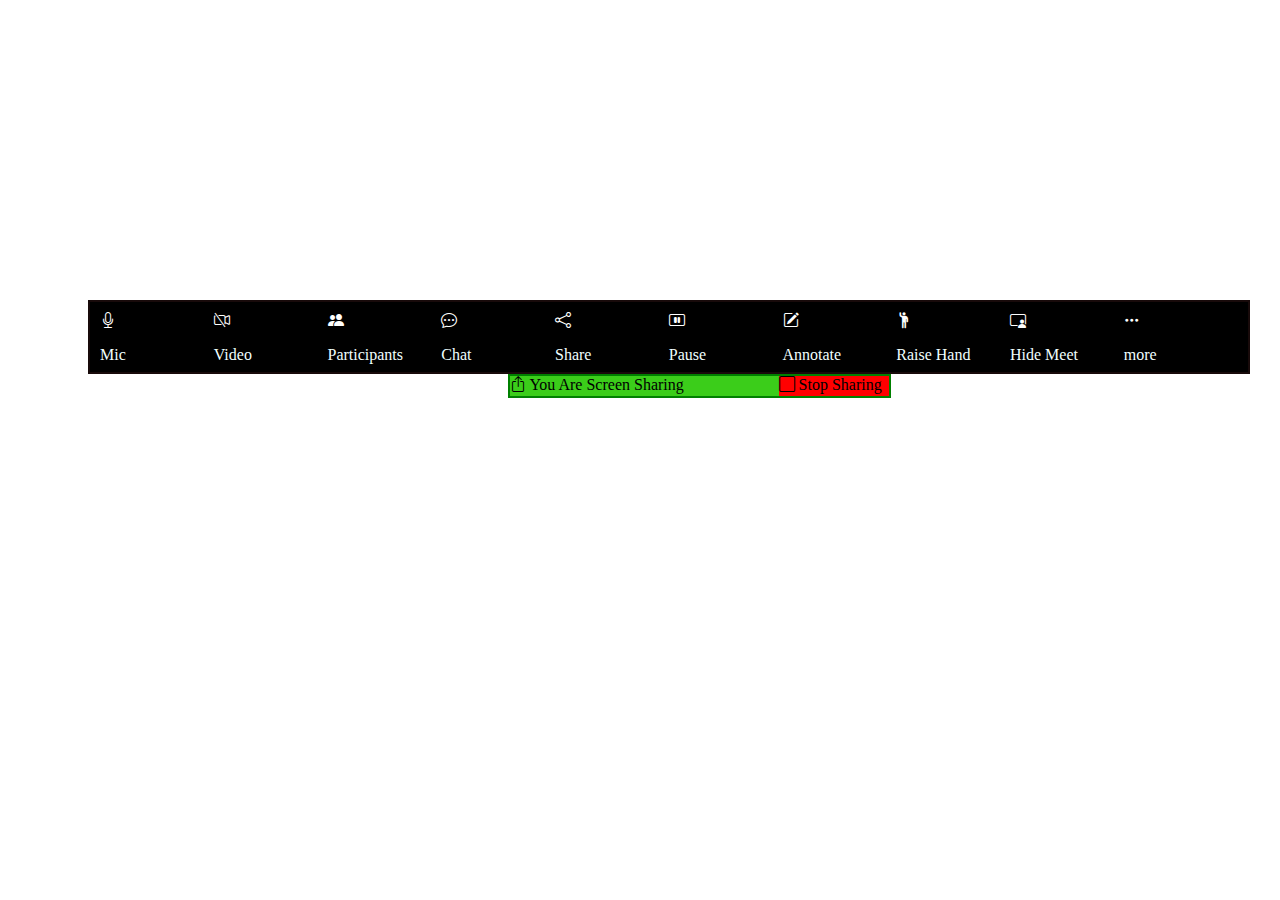
<file: index.html>
<!DOCTYPE html>
<html lang="en">
<head>
  <meta charset="UTF-8">
  <meta name="viewport" content="width=device-width, initial-scale=1.0">
  <title>Zoom</title>
  <link rel="stylesheet" href="./portfolio.css">
  <link rel="stylesheet" href="https://cdn.jsdelivr.net/npm/bootstrap-icons@1.13.1/font/bootstrap-icons.min.css">
</head>
<body>
  <div class="container">
    <div class="child-1">
      <i class="bi bi-mic"></i>
      <p>Mic</p>
    </div>
    <div class="child-2">
      <i class="bi bi-camera-video-off"></i>
      <p>Video</p>
    </div>
    <div class="child-3">
      <i class="bi bi-people-fill"></i>
      <p>Participants</p>
    </div>
    <div class="child-4">
      <i class="bi bi-chat-dots"></i>
      <p>Chat</p>
    </div>
    <div class="child-5">
      <i class="bi bi-share"></i>
      <p>Share</p>
    </div>
    <div class="child-6">
      <i class="bi bi-pause-btn"></i>
      <p>Pause</p>
    </div>
    <div class="child-7">
      <i class="bi bi-pencil-square"></i>
      <p>Annotate</p>
    </div>
    <div class="child-8">
      <i class="bi bi-person-raised-hand"></i>
      <p>Raise Hand</p>
    </div>
    <div class="child-9">
      <i class="bi bi-person-video3"></i>
      <p>Hide Meet</p>
    </div>
    <div class="child-10">
      <i class="bi bi-three-dots"></i>
      <p>more</p>
    </div>
  </div>
  <div class="container2">
    <div class="child-11">
      <i class="bi bi-box-arrow-up"></i>
      <span>You Are Screen Sharing</span>
    </div>
    <div class="child-12">
      <i class="bi bi-square"></i>
      <span>Stop Sharing</span>
      
    </div>

  </div>
  
</body>
</html>
</file>
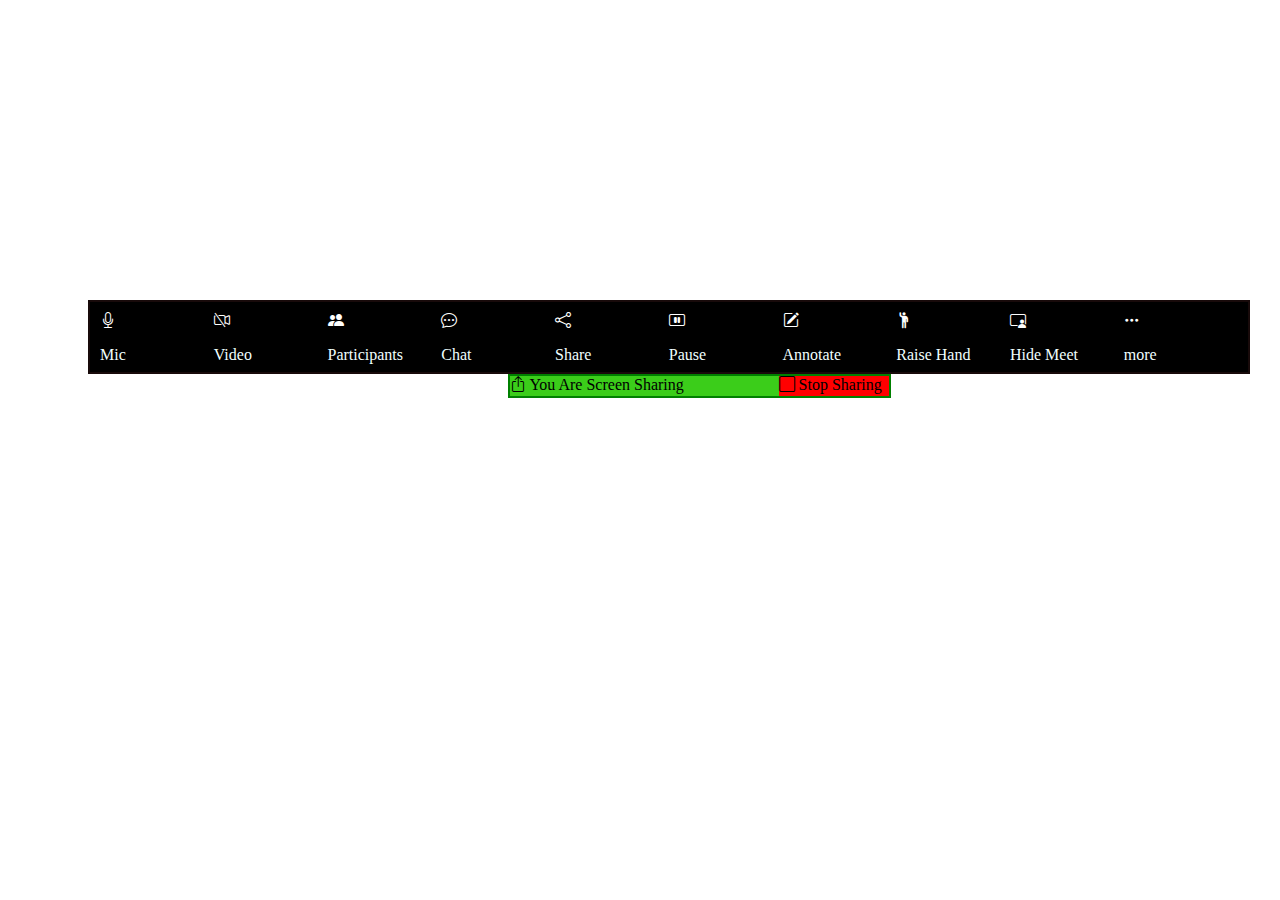
<file: portfolio.html>
<!DOCTYPE html>
<html lang="en">
<head>
  <meta charset="UTF-8">
  <meta name="viewport" content="width=device-width, initial-scale=1.0">
  <title>Zoom</title>
  <link rel="stylesheet" href="./portfolio.css">
  <link rel="stylesheet" href="https://cdn.jsdelivr.net/npm/bootstrap-icons@1.13.1/font/bootstrap-icons.min.css">
</head>
<body>
  <div class="container">
    <div class="child-1">
      <i class="bi bi-mic"></i>
      <p>Mic</p>
    </div>
    <div class="child-2">
      <i class="bi bi-camera-video-off"></i>
      <p>Video</p>
    </div>
    <div class="child-3">
      <i class="bi bi-people-fill"></i>
      <p>Participants</p>
    </div>
    <div class="child-4">
      <i class="bi bi-chat-dots"></i>
      <p>Chat</p>
    </div>
    <div class="child-5">
      <i class="bi bi-share"></i>
      <p>Share</p>
    </div>
    <div class="child-6">
      <i class="bi bi-pause-btn"></i>
      <p>Pause</p>
    </div>
    <div class="child-7">
      <i class="bi bi-pencil-square"></i>
      <p>Annotate</p>
    </div>
    <div class="child-8">
      <i class="bi bi-person-raised-hand"></i>
      <p>Raise Hand</p>
    </div>
    <div class="child-9">
      <i class="bi bi-person-video3"></i>
      <p>Hide Meet</p>
    </div>
    <div class="child-10">
      <i class="bi bi-three-dots"></i>
      <p>more</p>
    </div>
  </div>
  <div class="container2">
    <div class="child-11">
      <i class="bi bi-box-arrow-up"></i>
      <span>You Are Screen Sharing</span>
    </div>
    <div class="child-12">
      <i class="bi bi-square"></i>
      <span>Stop Sharing</span>
      
    </div>

  </div>
  
</body>
</html>
</file>
<file: portfolio.css>
.container{
  border: 2px solid rgb(24, 10, 10);
  height: 50px;
  width: 90%;
  display: flex;
  justify-content: space-around;
  background-color: black;
  padding: 10px;
  margin-top: 300px;
  margin-left: 80px;
}
.child-1{
  /* border: 2px solid yellow; */
  height: 50px;
  width: 10%;
  i{
    color: white;
  }
   p{
    color: azure;
  }
}
.child-2{
  /* border: 2px solid yellow; */
  height: 50px;
  width: 10%;
    i{
    color: white;
  }
   p{
    color: azure;
  }
}
.child-3{
  /* border: 2px solid yellow; */
  height: 50px;
  width: 10%;
    i{
    color: white;
  }
   p{
    color: azure;
  }
}
.child-4{
  /* border: 2px solid yellow; */
  height: 50px;
  width: 10%;
    i{
    color: white;
  }
   p{
    color: azure;
  }
}
.child-5{
  /* border: 2px solid yellow; */
  height: 50px;
  width: 10%;
    i{
    color: white;
  }
   p{
    color: azure;
  }
}
.child-6{
  /* border: 2px solid yellow; */
  height: 50px;
  width: 10%;
    i{
    color: white;
  }
   p{
    color: azure;
  }
}
.child-7{
  /* border: 2px solid yellow; */
  height: 50px;
  width: 10%;
    i{
    color: white;
  }
   p{
    color: azure;
  }
}
.child-8{
  /* border: 2px solid yellow; */
  height: 50px;
  width: 10%;
    i{
    color: white;
  }
   p{
    color: azure;
  }
}
.child-9{
  /* border: 2px solid yellow; */
  height: 50px;
  width: 10%;
    i{
    color: white;
  }
   p{
    color: azure;
  }
}
.child-10{
  /* border: 2px solid yellow; */
  height: 50px;
  width: 10%;
    i{
    color: white;
  }
  p{
    color: azure;
  }
}
.container2{
  border: 2px solid green;
  height: 20px;
  width: 30%;
  display: flex;
  /* background-color: rgb(22, 237, 22); */
  margin-left: 500px;
  p{
    display: inline-block;
  }
}
.child-11{
  /* border: 2px solid rgb(0, 255, 38); */
  height: 20px;
  width: 85%;
  background-color: rgb(59, 205, 26);
  
}
.child-12{
  /* border: 2px solid rgb(0, 255, 38); */
  height: 20px;
  width: 35%;
  background-color: rgb(59, 205, 26);
  margin-left: 0PX;
  background-color: red;
}
</file>
